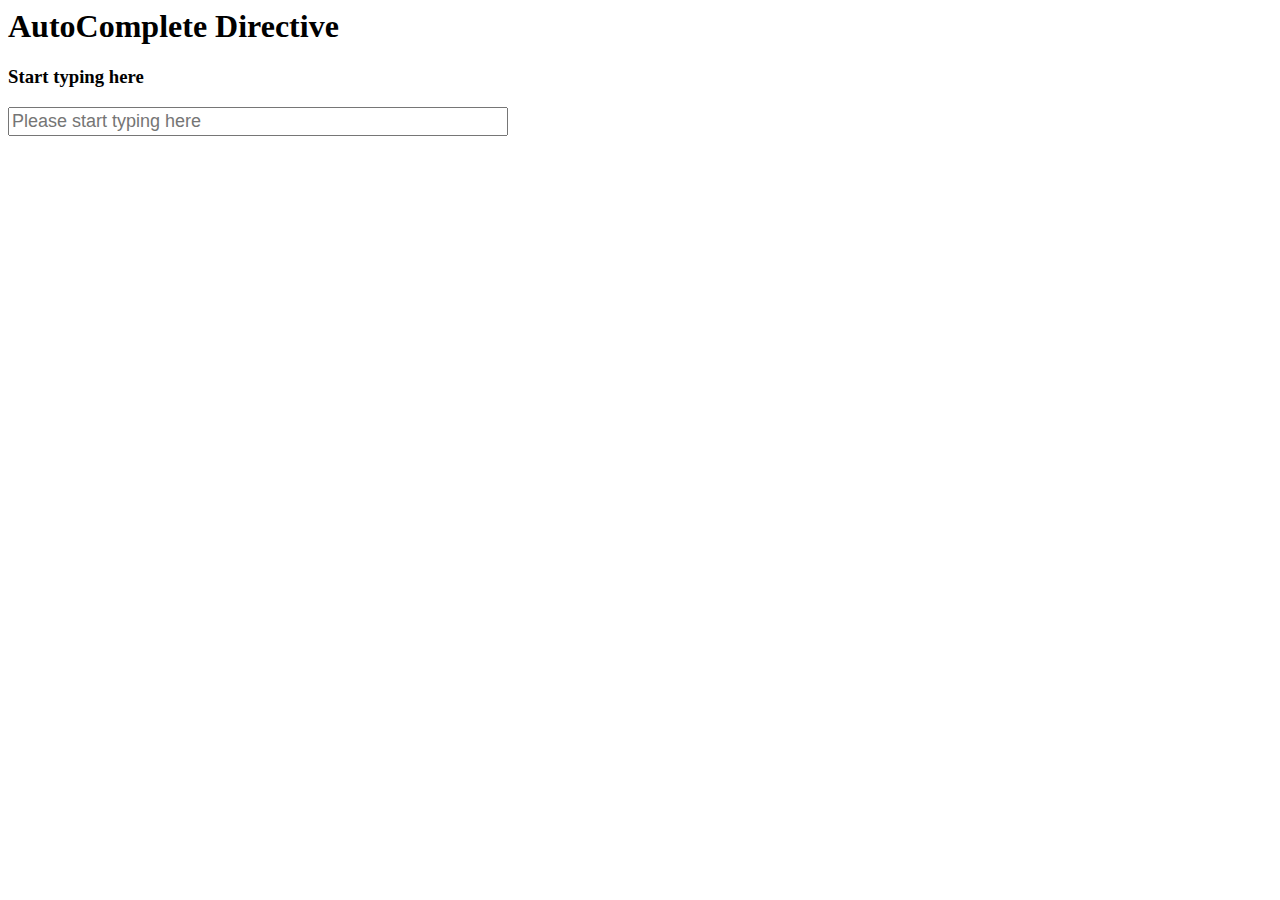
<file: index.html>
<html>

<head>
    <title>AutoComplete Directive</title>
    <meta name='viewport' content='width=device-width,initial-scale=1'>

    <link rel="stylesheet" href="css/autocomplete.css" />

</head>

<body ng-app="app">
    <div ng-controller="AppController">
        <h1>AutoComplete Directive</h1>
        <div class="large-padded-row">
            <h3>Start typing here</h3>
            <div class="padded-row">
                <autocomplete pause="400"  localdata="randomwords" searchfields="name" titlefield="name" minlength="1" inputclass="form-control form-control-small" matchclass="highlight" placeholder="Please start typing here" />
            </div>
        </div>
        <script src="js/libs/angular.min.js"></script>
        <script src="js/app/app.js"></script>
        <script src="js/app/controllers/main-controller.js"></script>
        <script src="js/app/directives/autocomplete.js"></script>
    </div>
</body>

</html>
</file>
<file: css/autocomplete.css>
.autocomplete-description {
    font-size: 14px;
}

.autocomplete-row {
    padding: 5px;
    color: #000000;
    margin-bottom: 4px;

}

.autocomplete-selected-row, .autocomplete-row:hover {
    background-color: lightblue;
    color: #ffffff;
}

.autocomplete-image-holder {
    padding-top: 2px;
    float: left;
    margin-right: 10px;
    margin-left: 5px;
}

.autocomplete-image {
    height: 34px;
    width: 34px;
    border-radius: 50%;
    border-color: #ececec;
    border-style: solid;
    border-width: 1px;
}

.autocomplete-image-default {

    background-position: center;
    background-size: contain;
    height: 34px;
    width: 34px;
}

.autocomplete-row {
    padding: 5px;
    color: #000000;
    margin-bottom: 4px;

}

.autocomplete-selected-row, .autocomplete-row:hover {
    background-color: lightblue;
    color: #ffffff;
}
.form-control {
    outline: 0;
    border-color: #ECECEC;
    border-style: solid;
    border-width: 1px;
    width: 95%;
    background-color: #ffffff;
    padding: 6px;
    border-radius: 2px;
    margin-bottom: 5px;
    font-size: 14px;
}

.autocomplete-box {
    position: relative;
}

.autocomplete-dropdown {
    border-color: #ececec;
    border-width: 1px;
    border-style: solid;
    border-radius: 2px;
    width: 250px;
    padding: 6px;
    cursor: pointer;
    z-index: 9999;
    position: absolute;

    margin-top: -6px;
    background-color: #ffffff;
}

.autocomplete-searching {
    color: #acacac;
    font-size: 14px;
}
</file>
